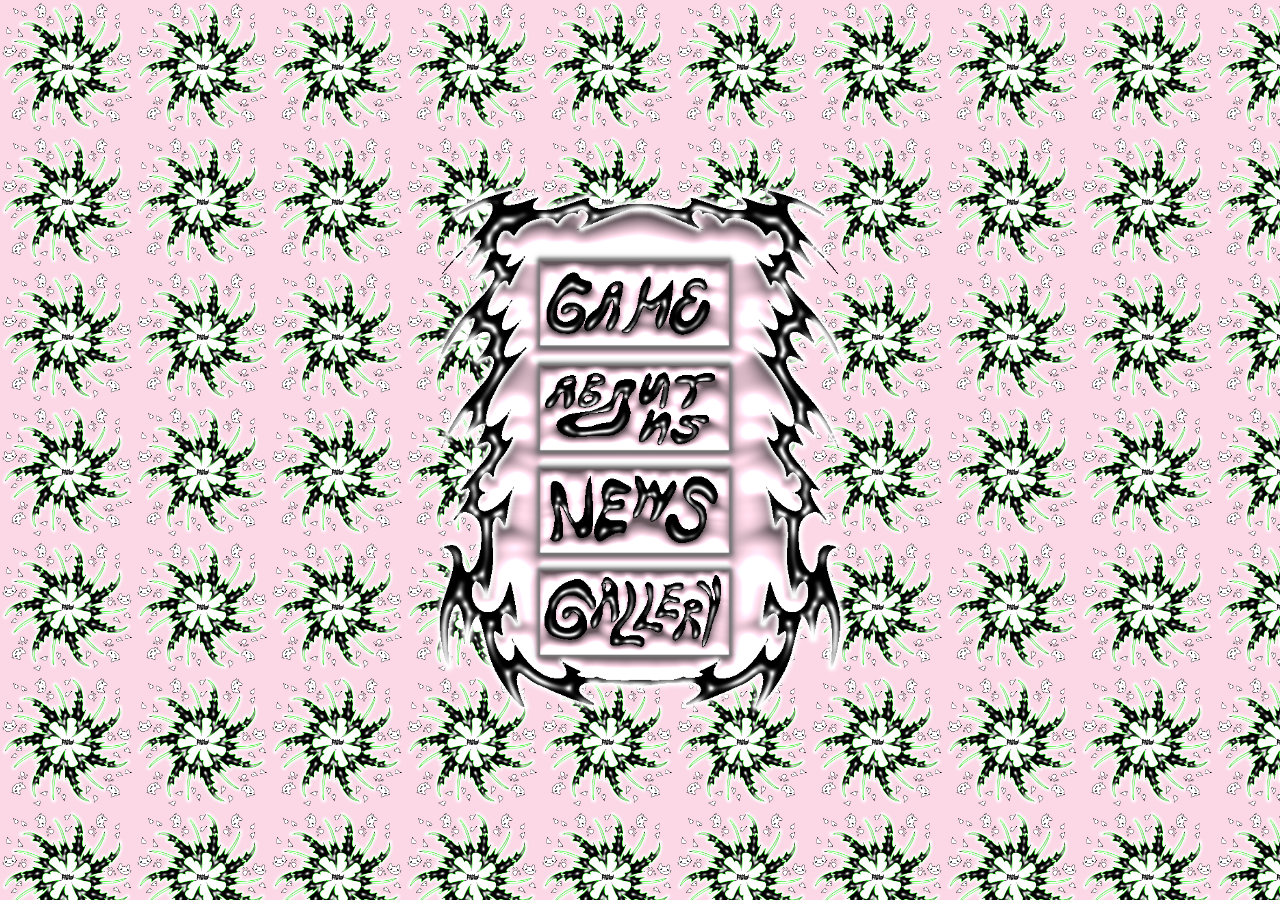
<file: index.html>
<!DOCTYPE html>
<html lang = "en">
<head>
    <meta charset="UTF-8">
    <meta name="viewport" content="width=device-width, initial-scale=1.0, user-scalable=yes">
    
    <title>dressMEWup</title>
    <link rel="shortcut icon"  type="image/x-icon" href="img/icon.ico">
    <link rel="stylesheet" href="style.css">
</head>
<script src="script.js"></script>
<body>
    <div class="menu">
        <div class="menucontent">
        <div class="btnmenu play" onclick="start_game()"></div>
        <div class="btnmenu about"></div>
        <div class="btnmenu news"></div>
        <div class="btnmenu gallery"></div>
        </div>
    </div>

    </body>
</file>
<file: style.css>
body {
  width: 100%;
  height: 100%;
  margin: auto;
  padding: 0;
  overflow: hidden;
  display: flex;
  align-items: center;
  justify-content: center;
  /* background-color: rgb(24, 24, 24); */
  background-image: url("img/websitebackground.png");
  background-repeat: repeat;
  background-size: 15vh;

}

.menu {
  width: 48vh;
  height: 60vh;
  position: absolute;
    top:50%;
    left: 50%;
    transform: translate(-50% , -50%);
  overflow: hidden;
  background-image: url("img/menu.png");
    /* top: 0;
    left: 0;
    bottom: 0;
    right: 0;
    margin: auto; */
    background-size: 100% auto;
    -webkit-touch-callout: none;
    -webkit-user-select: none;
    -khtml-user-select: none;
    -moz-user-select: none;
    -ms-user-select: none;
    user-select: none;
    margin-left: auto;
    margin-right: auto;





}
.menucontent{
  width: 20.7vh;
  height: 46vh;
  position: relative;
  top: 9vh;
  left: 13.0vh;
}

.btnmenu {
  width: 21vh;
  height: 10vh;
  margin-bottom: 1.6vh;
  top: 0;
  left: 0;
  position: relative;
  overflow: hidden;
  float: left;
}

.window {
  width: 100vh;
  height: 100vh;
  position: absolute;
  top: 50%;
  left: 50%;
  transform: translate(-50%, -50%); 
  margin-left: auto;
  margin-right: auto;
  vertical-align: center;
}

.game {
  
  position: relative;
  top: 0;
  left: 0;
  bottom: 0;
  right: 0;
  margin: auto;
  width: 100vh;
  height: 75vh;
  cursor: url(img/cursor.png) 2 2, default;
  background-image: url(img/interface.png);
  background-color: #ffffff;
  background-size: 100% auto;
  -webkit-touch-callout: none;
  -webkit-user-select: none;
  user-select: none;
  margin-left: auto;
  margin-right: auto;
    
    
}
.noselect {
	color: #555;
	-webkit-touch-callout: none;
	-webkit-user-select: none;
	-khtml-user-select: none;
	-moz-user-select: none;
	-ms-user-select: none;
	user-select: none;
}
.list {
    width: 100px;
}
.myBtnContainer {
    width: 500px;
}
.container {
  display: grid;
  width: 47vh;
    height: 53vh;
    overflow-y: auto;
    overflow-x: hidden;
    position: absolute;
    top: 15vh;
    left: 2.7vh;
    justify-content: center;
    grid-column-end: 3;
    grid-template-columns: repeat(3, 15vh);
  }
  .resultBox {
    display:block;
    background-color: #272727;
    
  }
  .filterDiv {
    float: left;
    background-color: #ffffff;
    background-size: 100% auto;
    color: #ffffff;
    width: 14vh;
  height: 14vh;
    line-height: 0px;
    display: inline-block;
    overflow: hidden;
    text-align: auto;
    margin: 2px;
    display: none; /* Hidden by default */
  }
  
.filterImage {
    /* width: 120px;
    height: 120px; */
    width: 14vh;
    height: 14vh;
    position: relative;
    margin: 0 auto;
    background-size: 100% auto;
    overflow: hidden;
    display: block;
    object-fit: cover;
    -moz-transform: scale(1.5);
  -webkit-transform: scale(1.5);
  transform: scale(1.5);
}
.filterImageSuperZoom {
  width: 14vh;
  height: 14vh;
  position: relative;
   /* position: absolute; */
  margin: 0 auto;
  background-size: 100% auto;
  overflow: hidden;
  display: block;
  object-fit: cover;
  -moz-transform: scale(3.3);
-webkit-transform: scale(3.3);
transform: scale(3.3);
}
.filterImageLittleZoom {
  width: 14vh;
  height: 14vh;
  position: relative;
  margin: 0 auto;
  background-size: 100% auto;
  overflow: hidden;
  /* position: absolute; */
  display: block;
  object-fit: cover;
  -moz-transform: scale(1.3);
-webkit-transform: scale(1.3);
transform: scale(1.3);
}
.dropdown-content 
{
  display: grid;
  display: none;
  background-color: #ffffff;
  width: 50.5vh;
  height: 50.1vh;
  top: 27vh;
  left: 1vh;
  overflow: auto;
  position: fixed;
  background-image: url(img/styleBox.png);
  background-size: inherit;
  justify-content: center;
  grid-column-end: 3;
  grid-template-columns: repeat(3, 15vh);
  z-index: 1;
}
.style {
  float: left;
  width: 14vh;
  height: 14vh;
  line-height: 0px;
  position: relative;
  display: inline-block;
  overflow: hidden;
    text-align: auto;
    margin: -1vh;
}
  /* The "show" class is added to the filtered elements */
  .show {
    display: block;
  }
  .bg1 {
    background-image: url("img/background\ \(1\).png");
  }
  /* Style the buttons */
  .btn {
    border: none;
    outline: none;
    padding: 0.9vh 0.5vh;
    background-color: #ffffff;
    cursor: pointer;
    font-size: 1.4vh;
  }
  
  /* Add a light grey background on mouse-over */
  .btn:hover {
    background-color: #ddd;
  }
  
  /* Add a dark background to the active button */
  .btn.active {
    background-color: #666;
    color: white;
  }
  .gifka {
    height: 10vh;
    width: auto;
    background-image: url(img/gifka.gif);
    background-size: contain;
  }
  .mintBtn {
    background-image: url(img/mint.png);
    background-size: cover;
    position: absolute;
    left: 52vh;
    top: 86vh;
    height: 15vh;
    width: 48vh;
  }
</file>
